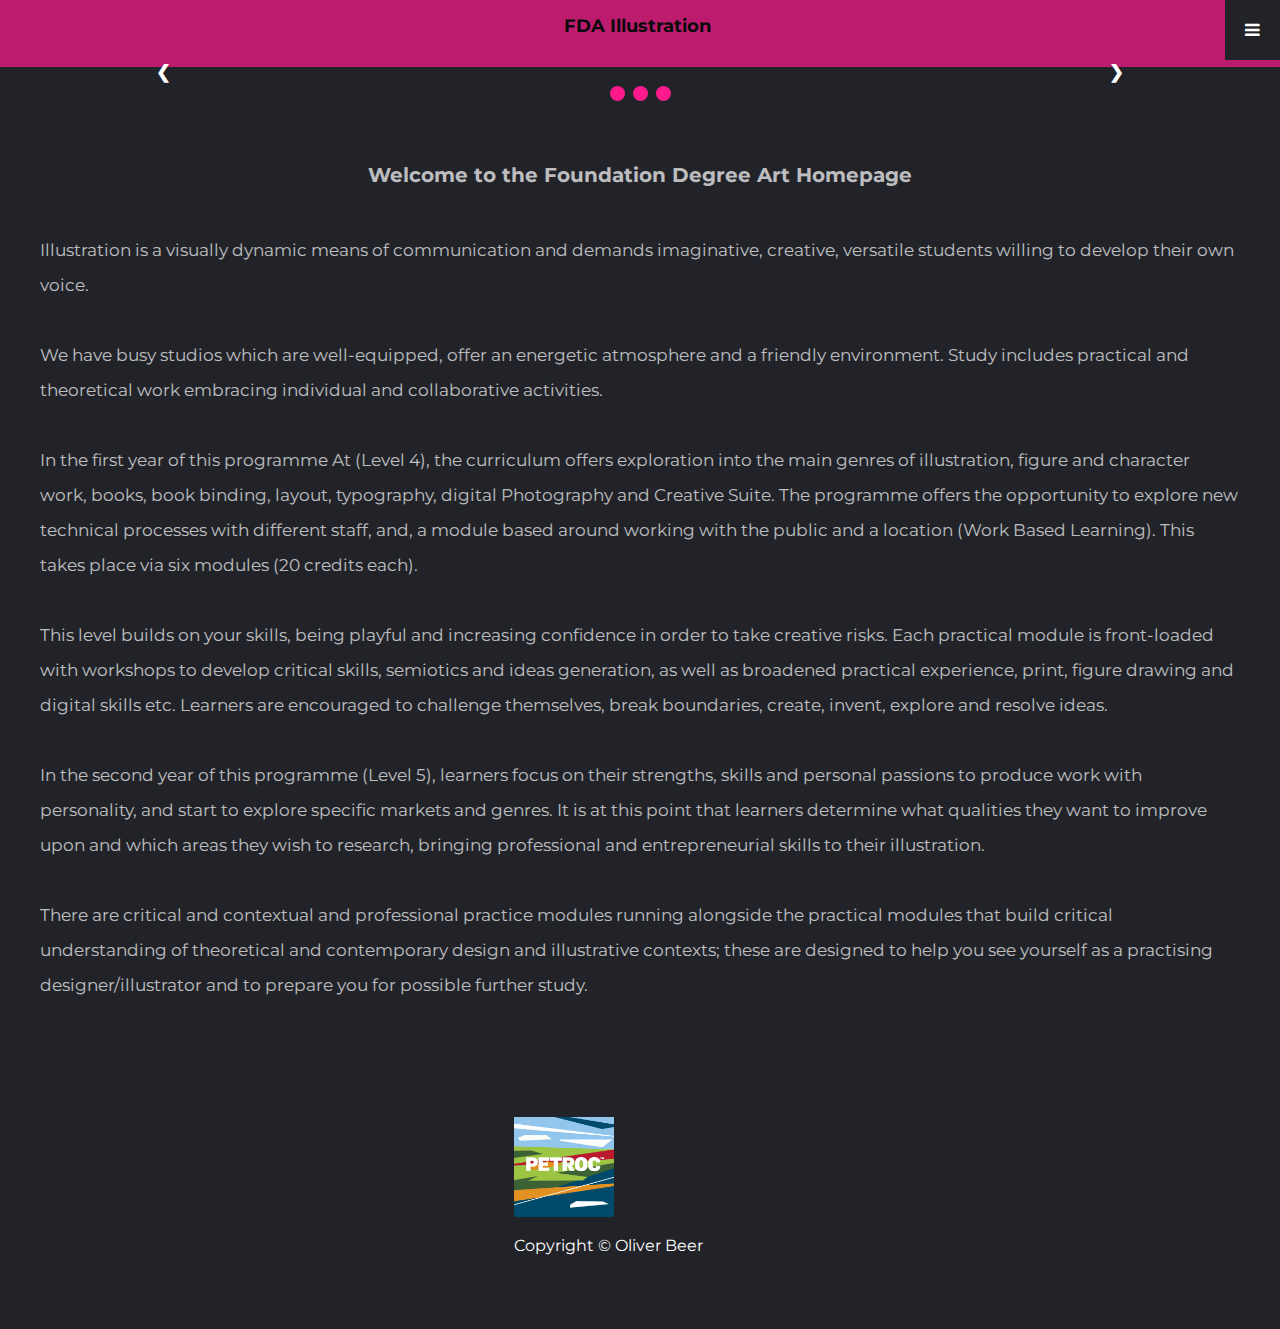
<file: index.html>
<!DOCTYPE html>
<html lang="en">

<head>
    <meta charset="UTF-8">
    <meta name="viewport" content="width=device-width, initial-scale=1.0">
    <meta name="viewport" content="width=device-width, initial-scale=1, shrink-to-fit=no">
    <title>Home</title>
    <link rel="stylesheet" href="/Home/style.css">
    <!-- JS Link -->
    <script src="/Home/script.js"></script>
    <!-- Font Link -->
    <link rel="preconnect" href="https://fonts.gstatic.com">
    <link href="https://fonts.googleapis.com/css2?family=Montserrat:wght@600&display=swap" rel="stylesheet">
</head>

<body class="bg-image" background="#">

    <!-- Load an icon library to show a hamburger menu (bars) on small screens -->
    <link rel="stylesheet" href="https://cdnjs.cloudflare.com/ajax/libs/font-awesome/4.7.0/css/font-awesome.min.css">
    
    <!-- Top Navigation Menu -->
    <div class="topnav" >
        <a href="../Home/index.html" class="active"> <h2>FDA Illustration</h2></a>
        <!-- Navigation links (hidden by default) -->
        <div id="myLinks">
            <a href="../Home/index.html">Home</a>
            <a href="../About/About.html">About</a>
            <a href="../Art Student's/Art -Students.html">Art Student's</a>
            <a href="../Virtual Exhibition/Virtual-Exhibition.html">Virtual Exhibition</a>
        </div>

        <!-- "Hamburger menu" / "Bar icon" to toggle the navigation links -->
        <a href="javascript:void(0);" class="icon" onclick="myFunction()">
            <i class="fa fa-bars"></i>
        </a>
    </div>



    <!-- --------SLIDE-SHOW ---------- -->
    <!-- Slideshow container -->
    <div class="slideshow-container">
    
        <!-- Full-width images with number and caption text -->
        <div class="mySlides fade">
            <div class="numbertext">1 / 3</div>
            <img src="../img/Tree-img.jpg" style="width:100%">
            <div class="text">Caption Text</div>
        </div>
    
        <div class="mySlides fade">
            <div class="numbertext">2 / 3</div>
            <img src="../img/Space-img.jpg" style="width:100%">
            <div class="text">Caption Two</div>
        </div>
    
        <div class="mySlides fade">
            <div class="numbertext">3 / 3</div>
            <img src="../img/wild-img.jpg" style="width:100%">
            <div class="text">Caption Three</div>
        </div>
    
        <!-- Next and previous buttons -->
        <a class="prev" onclick="plusSlides(-1)">&#10094;</a>
        <a class="next" onclick="plusSlides(1)">&#10095;</a>
    </div>
    <br>
    
    <!-- The dots/circles -->
    <div style="text-align:center">
        <span class="dot" onclick="currentSlide(1)"></span>
        <span class="dot" onclick="currentSlide(2)"></span>
        <span class="dot" onclick="currentSlide(3)"></span>
    </div>



    <!-- ------------ HOME PAGE INTRODUCTION --------- -->
    <div class="Home-introduction">
        <h1> Welcome to the Foundation Degree Art Homepage</h1>
        <br><br>
        <p>Illustration is a visually dynamic means of communication and demands imaginative, creative, versatile students willing
        to develop their own voice.
        <br><br>
        We have busy studios which are well-equipped, offer an energetic atmosphere and a friendly environment. Study includes
        practical and theoretical work embracing individual and collaborative activities.
        <br><br>
        In the first year of this programme At (Level 4), the curriculum offers exploration into the main genres of
        illustration, figure and character work, books, book binding, layout, typography, digital Photography and Creative
        Suite. The programme offers the opportunity to explore new technical processes with different staff, and, a module based
        around working with the public and a location (Work Based Learning). This takes place via six modules (20 credits each).
        <br><br>
        This level builds on your skills, being playful and increasing confidence in order to take creative risks. Each
        practical module is front-loaded with workshops to develop critical skills, semiotics and ideas generation, as well as
        broadened practical experience, print, figure drawing and digital skills etc. Learners are encouraged to challenge
        themselves, break boundaries, create, invent, explore and resolve ideas.
        <br><br>
        In the second year of this programme (Level 5), learners focus on their strengths, skills and personal passions to
        produce work with personality, and start to explore specific markets and genres. It is at this point ​that learners
        determine what qualities they want to improve upon and which areas they wish to research, bringing professional and
        entrepreneurial skills to their illustration.
        <br><br>
        There are critical and contextual and professional practice modules running alongside the practical modules that build
        critical understanding of theoretical and contemporary design and illustrative contexts; these are designed to help you
        see yourself as a practising designer/illustrator and to prepare you for possible further study.</p>
    </div>



    <!-- <footer class="footer"> -->
        <div class="footer-container">
            <div class="footer">
                <div class="footer-heading footer-1">
                    <img src="/img/Petroc-background.jpg" alt="Petroc-img" height="100px" width="100px">
                    <br>
                    <p>Copyright &copy; Oliver Beer</p>
                    <!-- <a href="#">Home</a>
                    <a href="#">About</a>
                    <a href="#"></a> -->
                </div>
            </div>
        </div>


</body>
</html>
</file>
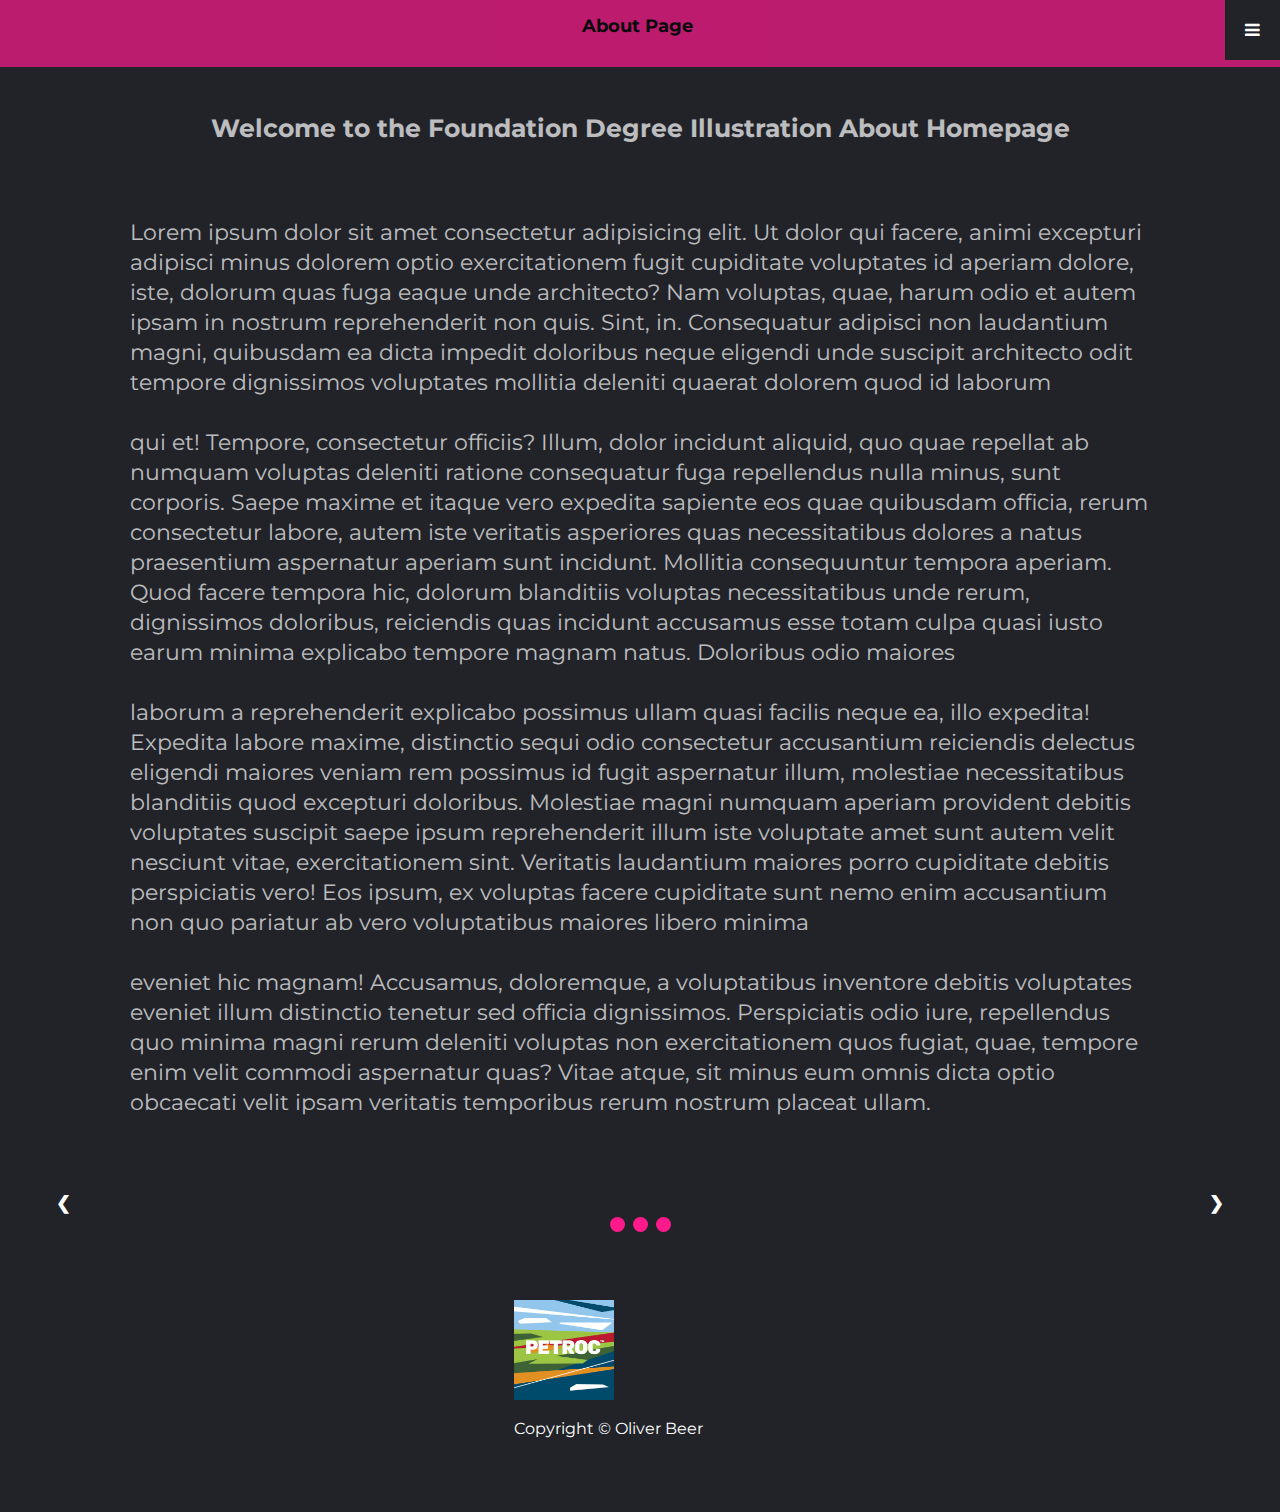
<file: About/About.html>
<!DOCTYPE html>
<html lang="en">

<head>
    <meta charset="UTF-8">
    <meta name="viewport" content="width=device-width, initial-scale=1.0">
    <meta name="viewport" content="width=device-width, initial-scale=1, shrink-to-fit=no">
    <title>About</title>
    <link rel="stylesheet" href="../About/About.css">
    <!-- JS Link -->
    <script src="../Home/script.js"></script>
    <!-- Font Link -->
    <link rel="preconnect" href="https://fonts.gstatic.com">
    <link href="https://fonts.googleapis.com/css2?family=Montserrat:wght@600&display=swap" rel="stylesheet">
</head>

<body class="bg-image" background="#">

    <!-- Load an icon library to show a hamburger menu (bars) on small screens -->
    <link rel="stylesheet" href="https://cdnjs.cloudflare.com/ajax/libs/font-awesome/4.7.0/css/font-awesome.min.css">

    <!-- Top Navigation Menu -->
    <div class="topnav">
        <a href="../About/About.html" class="active">
            <h2>About Page</h2>
        </a>
        <!-- Navigation links (hidden by default) -->
        <div id="myLinks">
            <a href="../index.html">Home</a>
            <a href="../About/About.html">About</a>
            <a href="../Art Student's/Art -Students.html">Art Student's</a>
            <a href="../Virtual Exhibition/Virtual-Exhibition.html">Virtual Exhibition</a>
        </div>

        <!-- "Hamburger menu" / "Bar icon" to toggle the navigation links -->
        <a href="javascript:void(0);" class="icon" onclick="myFunction()">
            <i class="fa fa-bars"></i>
        </a>
    </div>


    <!-- ------------ HOME PAGE INTRODUCTION --------- -->
    <div class="Home-introduction">
        <h1> Welcome to the Foundation Degree Illustration About Homepage</h1>
        <br><br>
        <p>Lorem ipsum dolor sit amet consectetur adipisicing elit. Ut dolor qui facere, animi excepturi adipisci minus dolorem optio exercitationem fugit cupiditate voluptates id aperiam dolore, iste, dolorum quas fuga eaque unde architecto? Nam voluptas, quae, harum odio et autem ipsam in nostrum reprehenderit non quis. Sint, in. Consequatur adipisci non laudantium magni, quibusdam ea dicta impedit doloribus neque eligendi unde suscipit architecto odit tempore dignissimos voluptates mollitia deleniti quaerat dolorem quod id laborum 
        <br><br>
        qui et! Tempore, consectetur officiis? Illum, dolor incidunt aliquid, quo quae repellat ab numquam voluptas deleniti ratione consequatur fuga repellendus nulla minus, sunt corporis. Saepe maxime et itaque vero expedita sapiente eos quae quibusdam officia, rerum consectetur labore, autem iste veritatis asperiores quas necessitatibus dolores a natus praesentium aspernatur aperiam sunt incidunt. Mollitia consequuntur tempora aperiam. Quod facere tempora hic, dolorum blanditiis voluptas necessitatibus unde rerum, dignissimos doloribus, reiciendis quas incidunt accusamus esse totam culpa quasi iusto earum minima explicabo tempore magnam natus. Doloribus odio maiores
        <br><br>
        laborum a reprehenderit explicabo possimus ullam quasi facilis neque ea, illo expedita! Expedita labore maxime, distinctio sequi odio consectetur accusantium reiciendis delectus eligendi maiores veniam rem possimus id fugit aspernatur illum, molestiae necessitatibus blanditiis quod excepturi doloribus. Molestiae magni numquam aperiam provident debitis voluptates suscipit saepe ipsum reprehenderit illum iste voluptate amet sunt autem velit nesciunt vitae, exercitationem sint. Veritatis laudantium maiores porro cupiditate debitis perspiciatis vero! Eos ipsum, ex voluptas facere cupiditate sunt nemo enim accusantium non quo pariatur ab vero voluptatibus maiores libero minima
        <br><br>
        eveniet hic magnam! Accusamus, doloremque, a voluptatibus inventore debitis voluptates eveniet illum distinctio tenetur sed officia dignissimos. Perspiciatis odio iure, repellendus quo minima magni rerum deleniti voluptas non exercitationem quos fugiat, quae, tempore enim velit commodi aspernatur quas? Vitae atque, sit minus eum omnis dicta optio obcaecati velit ipsam veritatis temporibus rerum nostrum placeat ullam.</p>
    </div>



    <!-- --------SLIDE-SHOW ---------- -->
    <!-- Slideshow container -->
    <div class="slideshow-container">

        <!-- Full-width images with number and caption text -->
        <div class="mySlides fade">
            <div class="numbertext">1 / 3</div>
            <img src="../img/Tree-img.jpg" style="width:100%">
            <div class="text">Caption Text</div>
        </div>

        <div class="mySlides fade">
            <div class="numbertext">2 / 3</div>
            <img src="../img/Space-img.jpg" style="width:100%">
            <div class="text">Caption Two</div>
        </div>

        <div class="mySlides fade">
            <div class="numbertext">3 / 3</div>
            <img src="../img/wild-img.jpg" style="width:100%">
            <div class="text">Caption Three</div>
        </div>

        <!-- Next and previous buttons -->
        <a class="prev" onclick="plusSlides(-1)">&#10094;</a>
        <a class="next" onclick="plusSlides(1)">&#10095;</a>
    </div>
    <br>

    <!-- The dots/circles -->
    <div style="text-align:center">
        <span class="dot" onclick="currentSlide(1)"></span>
        <span class="dot" onclick="currentSlide(2)"></span>
        <span class="dot" onclick="currentSlide(3)"></span>
    </div>

    <!-- <footer class="footer"> -->
    <div class="footer-container">
        <div class="footer">
            <div class="footer-heading footer-1">
                <img src="/img/Petroc-background.jpg" alt="Petroc-img" height="100px" width="100px">
                <br>
                <p>Copyright &copy; Oliver Beer</p>
                <!-- <a href="#">Home</a>
                    <a href="#">About</a>
                    <a href="#"></a> -->
            </div>
        </div>
    </div>
</body>
</html>
</file>
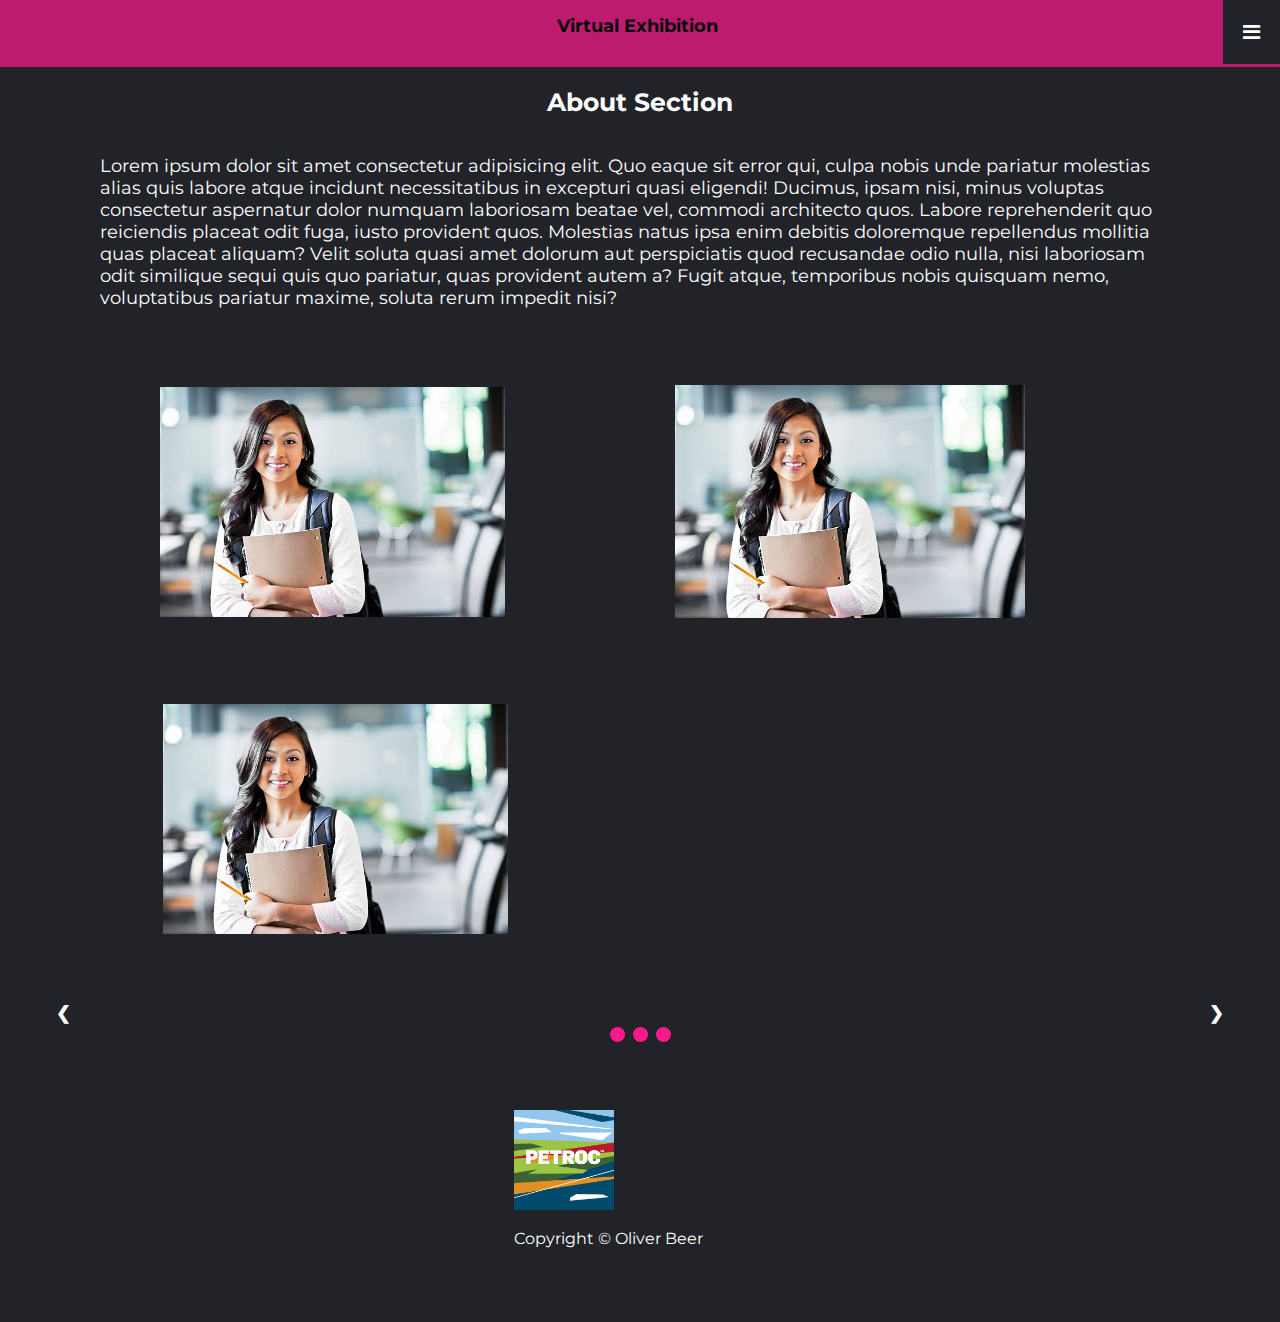
<file: Virtual Exhibition/Virtual-Exhibition.html>
<!DOCTYPE html>
<html lang="en">

<head>
    <meta charset="UTF-8">
    <meta name="viewport" content="width=device-width, initial-scale=1.0">
    <meta name="viewport" content="width=device-width, initial-scale=1, shrink-to-fit=no">
    <title>Art Student's</title>
    <link rel="stylesheet" href="../Virtual Exhibition/Virtual-Exhibition.css">
    <!-- JS Link -->
    <script src="../Home/script.js"></script>
    <!-- Font Link -->
    <link rel="preconnect" href="https://fonts.gstatic.com">
    <link href="https://fonts.googleapis.com/css2?family=Montserrat:wght@600&display=swap" rel="stylesheet">
</head>

<body class="bg-image" background="#">

    <!-- Load an icon library to show a hamburger menu (bars) on small screens -->
    <link rel="stylesheet" href="https://cdnjs.cloudflare.com/ajax/libs/font-awesome/4.7.0/css/font-awesome.min.css">

    <!-- Top Navigation Menu -->
    <div class="topnav">
        <a href="../Virtual Exhibition/Virtual-Exhibition.css" class="active">
            <h2>Virtual Exhibition</h2>
        </a>
        <!-- Navigation links (hidden by default) -->
        <div id="myLinks">
            <a href="../index.html">Home</a>
            <a href="../About/About.html">About</a>
            <a href="../Art Student's/Art -Students.html">Art Student's</a>
            <a href="../Virtual Exhibition/Virtual-Exhibition.html">Virtual Exhibition</a>
        </div>

        <!-- "Hamburger menu" / "Bar icon" to toggle the navigation links -->
        <a href="javascript:void(0);" class="icon" onclick="myFunction()">
            <i class="fa fa-bars"></i>
        </a>
    </div>


    <div class="About-section">
        <h1>About Section</h1>
        <br><br>
        <p>Lorem ipsum dolor sit amet consectetur adipisicing elit. Quo eaque sit error qui, culpa nobis unde pariatur molestias alias quis labore atque incidunt necessitatibus in excepturi quasi eligendi! Ducimus, ipsam nisi, minus voluptas consectetur aspernatur dolor numquam laboriosam beatae vel, commodi architecto quos. Labore reprehenderit quo reiciendis placeat odit fuga, iusto provident quos. Molestias natus ipsa enim debitis doloremque repellendus mollitia quas placeat aliquam? Velit soluta quasi amet dolorum aut perspiciatis quod recusandae odio nulla, nisi laboriosam odit similique sequi quis quo pariatur, quas provident autem a? Fugit atque, temporibus nobis quisquam nemo, voluptatibus pariatur maxime, soluta rerum impedit nisi?</p>
    </div>


    <!------------- Student Page Image's --------- -->
    <section class="child">
        <div class="Home-introduction">
            <div class="image-1">
                <img src="../img/student-image.jpg" alt="Student image">
            </div>
        </div>
    </section>
    <section class="child">
        <div class="Home-introduction">
            <div class="image-2">
                <img src="../img/student-image.jpg" alt="Student image">
            </div>
        </div>
    </section>
    <section class="child">
        <div class="Home-introduction">
            <div class="image-3">
                <img src="../img/student-image.jpg" alt="Student image">
            </div>
        </div>
    </section>


    <!-- --------SLIDE-SHOW ---------- -->
    <!-- Slideshow container -->
    <div class="slideshow-container">

        <!-- Full-width images with number and caption text -->
        <div class="mySlides fade">
            <div class="numbertext">1 / 3</div>
            <img src="/img/Tree-img.jpg" style="width:100%">
            <div class="text">Caption Text</div>
        </div>

        <div class="mySlides fade">
            <div class="numbertext">2 / 3</div>
            <img src="/img/Space-img.jpg" style="width:100%">
            <div class="text">Caption Two</div>
        </div>

        <div class="mySlides fade">
            <div class="numbertext">3 / 3</div>
            <img src="/img/wild-img.jpg" style="width:100%">
            <div class="text">Caption Three</div>
        </div>

        <!-- Next and previous buttons -->
        <a class="prev" onclick="plusSlides(-1)">&#10094;</a>
        <a class="next" onclick="plusSlides(1)">&#10095;</a>
    </div>
    <br>

    <!-- The dots/circles -->
    <div style="text-align:center">
        <span class="dot" onclick="currentSlide(1)"></span>
        <span class="dot" onclick="currentSlide(2)"></span>
        <span class="dot" onclick="currentSlide(3)"></span>
    </div>

    <!-- <footer class="footer"> -->
    <div class="footer-container">
        <div class="footer">
            <div class="footer-heading footer-1">
                <img src="/img/Petroc-background.jpg" alt="Petroc-img" height="100px" width="100px">
                <br>
                <p>Copyright &copy; Oliver Beer</p>
                <!-- <a href="#">Home</a>
                    <a href="#">About</a>
                    <a href="#"></a> -->
            </div>
        </div>
    </div>
</body>
</html>
</file>
<file: Home/style.css>
* {
    padding: 0px;
    margin: 0px;
    box-sizing: border-box;
    font-family: 'Montserrat', sans-serif;
    /* font-family: Verdana, Geneva, Tahoma, sans-serif; */
    list-style: none;
}

/* ------ BACKGROUND IMAGE ------- */
body { 
    background-color: #212329;
    /* background-image:url(../img//art-img.jpg); */
    background-size: auto;
    background-size: cover;
    /* background-image: url(../img/Kizzi-Stone-Background.jpg); */
    /* background-size: 100%; */
    /* background-size: 400px 460px; */
}


/*  --------------------Mobile Nav Bar ------------- */
/* Style the navigation menu */
.topnav a h2 {
    text-align: center;
}

.topnav {
    overflow: hidden;
    /* background-color: #333; */
    position: relative;
}

/* Hide the links inside the navigation menu (except for logo/home) */
.topnav #myLinks {
    display: none;
}

/* Style navigation menu links */
.topnav a {
    color: white;
    background-color: #212329;
    padding: 20px;
    text-decoration: none;
    font-size: 17px;
    display: block;
}

/* Style the hamburger menu */
.topnav a.icon {
    /* background: black; */
    display: block;
    position: absolute;
    right: 0;
    top: 0;
}

/* Add a grey background color on mouse-over */
.topnav a:hover {
    background-color: #ff1a8c;
    padding: 18px;
    padding-bottom: 20px;
    opacity: 0.7;
    color: black;
    transition: 0.6s ease-out;

}

/* Style the active link (or home/logo) */
.active {
    background-color: #212329;
}





/* --------- SLIDE-SHOW----------- */
/* Slideshow container */
.slideshow-container {
    max-width: 1000px;
    position: relative;
    margin: auto;
}

/* Hide the images by default */
.mySlides {
    display: none;
}

/* Next & previous buttons */
.prev, .next {
    cursor: pointer;
    position: absolute;
    top: 50%;
    width: auto;
    margin-top: -22px;
    padding: 16px;
    color: white;
    font-weight: bold;
    font-size: 18px;
    transition: 0.6s ease;
    border-radius: 0 3px 3px 0;
    user-select: none;
}

/* Position the "next button" to the right */
.next {
    right: 0;
    border-radius: 3px 0 0 3px;
}

/* On hover, add a black background color with a little bit see-through */
.prev:hover, .next:hover {
    /* background-color: rgba(0,0,0,0.8); */
    background-color: #ff1a8c;
}

/* Caption text */
.text {
    color: white;
    font-size: 15px;
    padding: 8px 12px;
    position: absolute;
    bottom: 8px;
    width: 100%;
    text-align: center;
}

/* Number text (1/3 etc) */
.numbertext {
    color: white;
    font-size: 12px;
    padding: 8px 12px;
    position: absolute;
    top: 0;
}

/* The dots/bullets/indicators */
.dot {
    cursor: pointer;
    height: 15px;
    width: 15px;
    margin: 0 2px;
    background-color: #ff1a8c;
    border-radius: 50%;
    display: inline-block;
    transition: background-color 0.6s ease;
}

.active, .dot:hover {
    /* background-color: #717171; */
    background-color: white; 
}

/* Fading animation */
.fade {
    -webkit-animation-name: fade;
    -webkit-animation-duration: 1.5s;
    animation-name: fade;
    animation-duration: 1.5s;
}

@-webkit-keyframes fade {
    from {opacity: .4}
    to {opacity: 1}
}

@keyframes fade {
    from {opacity: .4}
    to {opacity: 1}
}


/* ------------ HOME PAGE INTRODUCTION ------------ */
.Home-introduction {
    /* background: white; */
    /* background-color: #212329; */
    font-size: 100px;
    color: white;
    padding: 100px;
    opacity: 0.7;
    font-size: 30px;
}

.Home-introduction h1 {
    text-align: center;
    font-size: 60px;
}

.Home-introduction h1:hover {
    color: #ff1a8c;
    transition: 0.5s ease-out;
}

.Home-introduction p {
    /* text-align: center; */
    font-size: 35px;
}

.Home-introduction p:hover {
    color: #ff1a8c;
    transition: 0.5s ease-out;
}



/* ------------ FOOTER --------- */
.footer-container {
    /* background-color:#212329; */
    padding: 4rem 0 2rem 0;
}

.footer {
    width: 80%;
    height: 20vh;
    /* background-color: #212329; */
    color: #fff;
    display : flex;
    justify-content: center;
    flex-wrap: wrap;
    margin: 0 auto;
}

.footer-heading {
    display: flex;
    flex-direction: column;
    margin-right: 4rem;
}

.footer-heading h2 {
    margin-bottom: 2rem;
}

.footer-heading p {
    color: #fff;
    padding: 0 0px 0 0;
    text-decoration: none;
}

.footer-heading p:hover {
    color: #ff1a8c;
    transition: 0.5s ease-out;
    
}


@media screen and (min-width: 188px) {
    .topnav a:hover {
    padding: 7px;
    }

    /* Title */
    .topnav a h2 {
        font-size: 15px;
    }

    /* Main Section */
    .Home-introduction {
        padding: 30px 20px 50px 20px;
        width: 100%;
        font-size: 15px;
    }

    /* Paragraph Title */
    .Home-introduction h1 {
        font-size: 15px;
        line-height: 20px;
    }
    /* Paragraph */
    .Home-introduction p {
        font-size: 15px;
        line-height: 23px;
    }
}

@media screen and (min-width: 230px) {

    /* Hamburger Menu */
    .topnav a:hover {
    padding: 15px 15px 30px 10px;
    }

    /* Title */
    .topnav a h2 {
        font-size: 18px;
    }
}


@media screen and (min-width: 300px) {

    .Home-introduction {
        padding: 40px 30px 50px 30px;
        width: 100%;
    }
    .Home-introduction h1 {
        font-size: 20px;
        line-height: 20px;
    }
    .Home-introduction p {
        font-size: 15px;
        line-height: 23px;
    }
    .Home-introduction {
        font-size: 15px;
    }
}

@media screen and (min-width: 400px) {

    .Home-introduction {
        padding: 50px 40px 50px 40px;
        width: 100%;
    }
    .Home-introduction h1 {
        font-size: 20px;
        line-height: 40px;
    }
    .Home-introduction p {
        font-size: 17px;
        line-height: 35px;
    }
    .Home-introduction {
        font-size: 15px;
    }
}


/* @media screen and (max-width: 1200px) {
    .Home-introduction {
        padding: 130px 100px 50px 100px;
    }
} */

/* @media screen and (max-width: 1900px) {
    .Home-introduction {
        padding: 100px 200px 100px 200px;
    }
} */
</file>
<file: About/About.css>
* {
    padding: 0px;
    margin: 0px;
    box-sizing: border-box;
    font-family: 'Montserrat', sans-serif;
    /* font-family: Verdana, Geneva, Tahoma, sans-serif; */
    list-style: none;
}

/* ------ BACKGROUND IMAGE ------- */
body { 
    background-color: #212329;
    /* background-image:url(../img//art-img.jpg); */
    background-size: auto;
    background-size: cover;
    /* background-image: url(../img/Kizzi-Stone-Background.jpg); */
    /* background-size: 100%; */
    /* background-size: 400px 460px; */
}


/*  --------------------Mobile Nav Bar ------------- */
/* Style the navigation menu */
.topnav a h2 {
    text-align: center;
}

.topnav {
    overflow: hidden;
    /* background-color: #333; */
    position: relative;
}

/* Hide the links inside the navigation menu (except for logo/home) */
.topnav #myLinks {
    display: none;
}

/* Style navigation menu links */
.topnav a {
    color: white;
    background-color: #212329;
    padding: 20px;
    text-decoration: none;
    font-size: 17px;
    display: block;
}

/* Style the hamburger menu */
.topnav a.icon {
    /* background: black; */
    display: block;
    position: absolute;
    right: 0;
    top: 0;
}

/* Add a grey background color on mouse-over */
.topnav a:hover {
    background-color: #ff1a8c;
    padding: 18px;
    /* padding-bottom: 20px; */
    opacity: 0.7;
    color: black;
    transition: 0.6s ease-out;

}

/* Style the active link (or home/logo) */
.active {
    background-color: #212329;
}





/* --------- SLIDE-SHOW----------- */
/* Slideshow container */
.slideshow-container {
    max-width: 1000px;
    position: relative;
    margin: auto;
}

/* Hide the images by default */
.mySlides {
    display: none;
}

/* Next & previous buttons */
.prev, .next {
    cursor: pointer;
    position: absolute;
    top: 50%;
    width: auto;
    margin-top: -22px;
    padding: 16px;
    color: white;
    font-weight: bold;
    font-size: 18px;
    transition: 0.6s ease;
    border-radius: 0 3px 3px 0;
    user-select: none;
}

/* Position the "next button" to the right */
.next {
    right: 0;
    border-radius: 3px 0 0 3px;
}

/* On hover, add a black background color with a little bit see-through */
.prev:hover, .next:hover {
    /* background-color: rgba(0,0,0,0.8); */
    background-color: #ff1a8c;
}

/* Caption text */
.text {
    color: white;
    font-size: 15px;
    padding: 8px 12px;
    position: absolute;
    bottom: 8px;
    width: 100%;
    text-align: center;
}

/* Number text (1/3 etc) */
.numbertext {
    color: white;
    font-size: 12px;
    padding: 8px 12px;
    position: absolute;
    top: 0;
}

/* The dots/bullets/indicators */
.dot {
    cursor: pointer;
    height: 15px;
    width: 15px;
    margin: 0 2px;
    background-color: #ff1a8c;
    border-radius: 50%;
    display: inline-block;
    transition: background-color 0.6s ease;
}

.active, .dot:hover {
    /* background-color: #717171; */
    background-color: white; 
}

/* Fading animation */
.fade {
    -webkit-animation-name: fade;
    -webkit-animation-duration: 1.5s;
    animation-name: fade;
    animation-duration: 1.5s;
}

@-webkit-keyframes fade {
    from {opacity: .4}
    to {opacity: 1}
}

@keyframes fade {
    from {opacity: .4}
    to {opacity: 1}
}


/* ------------ HOME PAGE INTRODUCTION ------------ */
.Home-introduction {
    /* background: white; */
    /* background-color: #212329; */
    font-size: 100px;
    color: white;
    padding: 100px;
    opacity: 0.7;
    font-size: 30px;
}

.Home-introduction h1 {
    text-align: center;
    font-size: 60px;
}

.Home-introduction h1:hover {
    color: #ff1a8c;
    transition: 0.5s ease-out;
}

.Home-introduction p {
    /* text-align: center; */
    font-size: 35px;
}

.Home-introduction p:hover {
    color: #ff1a8c;
    transition: 0.5s ease-out;
}



/* ------------ FOOTER --------- */
.footer-container {
    /* background-color:#212329; */
    padding: 4rem 0 2rem 0;
}

.footer {
    width: 80%;
    height: 20vh;
    /* background-color: #212329; */
    color: #fff;
    display : flex;
    justify-content: center;
    flex-wrap: wrap;
    margin: 0 auto;
}

.footer-heading {
    display: flex;
    flex-direction: column;
    margin-right: 4rem;
}

.footer-heading h2 {
    margin-bottom: 2rem;
}

.footer-heading p {
    color: #fff;
    padding: 0 0px 0 0;
    text-decoration: none;
}

.footer-heading p:hover {
    color: #ff1a8c;
    transition: 0.5s ease-out;
    
}


@media screen and (min-width: 188px) {
    .topnav a:hover {
    padding: 7px;
    }

    /* Title */
    .topnav a h2 {
        font-size: 15px;
    }

    /* Main Section */
    .Home-introduction {
        padding: 30px 20px 50px 20px;
        width: 100%;
        font-size: 15px;
    }

    /* Paragraph Title */
    .Home-introduction h1 {
        font-size: 15px;
        line-height: 20px;
    }
    /* Paragraph */
    .Home-introduction p {
        font-size: 15px;
        line-height: 23px;
    }
}

@media screen and (min-width: 230px) {

    /* Hamburger Menu */
    .topnav a:hover {
    padding: 15px 15px 30px 10px;
    }

    /* Title */
    .topnav a h2 {
        font-size: 18px;
    }
}


@media screen and (min-width: 300px) {

    .Home-introduction {
        padding: 40px 30px 50px 30px;
        width: 100%;
    }
    .Home-introduction h1 {
        font-size: 20px;
        line-height: 20px;
    }
    .Home-introduction p {
        font-size: 15px;
        line-height: 23px;
    }
    .Home-introduction {
        font-size: 15px;
    }
}

@media screen and (min-width: 400px) {

    .Home-introduction {
        padding: 50px 30px 50px 40px;
        width: 100%;
    }
    .Home-introduction h1 {
        padding-bottom: 20px;
        font-size: 20px;
        line-height: 23px;
    }
    .Home-introduction p {
        font-size: 20px;
        line-height: 23px;
    }
    .Home-introduction {
        font-size: 15px;
    }
}

@media screen and (min-width: 600px) {

    .Home-introduction {
        padding: 50px 80px 50px 80px;
        width: 100%;
    }
    .Home-introduction h1 {
        padding-bottom: 20px;
        font-size: 23px;
        line-height: 23px;
    }
    .Home-introduction p {
        font-size: 20px;
        line-height: 23px;
    }
    .Home-introduction {
        font-size: 15px;
    }
}

@media screen and (min-width: 800px) {

    .Home-introduction {
        padding: 50px 100px 50px 100px;
        width: 100%;
    }
    .Home-introduction h1 {
        padding-bottom: 20px;
        font-size: 25px;
        line-height: 23px;
    }
    .Home-introduction p {
        font-size: 20px;
        line-height: 30px;
    }
    .Home-introduction {
        font-size: 15px;
    }
}

@media screen and (min-width: 1100px) {

    .slideshow-container {
        max-width: 1100px;
    }

    .Home-introduction {
        padding: 50px 130px 80px 130px;
        width: 100%;
    }
    .Home-introduction h1 {
        padding-bottom: 40px;
        font-size: 25px;
        line-height: 23px;
    }
    .Home-introduction p {
        font-size: 22px;
        line-height: 30px;
    }
    .Home-introduction {
        font-size: 15px;
    }
}

@media screen and (min-width: 1200px) {

    .slideshow-container {
        min-width: 1200px;
    }
}

@media screen and (min-width: 1300px) {

    .slideshow-container {
        min-width: 1300px;
    }
}

@media screen and (min-width: 1400px) {

    .slideshow-container {
        min-width: 1400px;
    }

    .Home-introduction {
        padding: 50px 200px 80px 200px;
        width: 100%;
    }
    .Home-introduction h1 {
        padding-bottom: 40px;
        font-size: 30px;
        line-height: 23px;
    }
    .Home-introduction p {
        font-size: 23px;
        line-height: 30px;
    }
    .Home-introduction {
        font-size: 15px;
    }
}

@media screen and (min-width: 1500px) {

    .slideshow-container {
        min-width: 1500px;
    }
}

@media screen and (min-width: 1600px) {

    .slideshow-container {
        min-width: 1600px;
    }

    .Home-introduction {
        padding: 50px 230px 80px 230px;
        width: 100%;
    }
    .Home-introduction h1 {
        padding-bottom: 40px;
        font-size: 34px;
        line-height: 25px;
    }
    .Home-introduction p {
        font-size: 23px;
        line-height: 35px;
    }
    .Home-introduction {
        font-size: 15px;
    }
}

@media screen and (min-width: 1700px) {

    .slideshow-container {
        min-width: 1700px;
    }
}

@media screen and (min-width: 1800px) {

    .slideshow-container {
        min-width: 1800px;
    }
}

@media screen and (min-width: 1900px) {

    .slideshow-container {
        min-width: 1900px;
    }
}

@media screen and (min-width: 2000px) {

    .slideshow-container {
        min-width: 2000px;
    }
}




/* @media screen and (max-width: 1200px) {
    .Home-introduction {
        padding: 130px 100px 50px 100px;
    }
} */

/* @media screen and (max-width: 1900px) {
    .Home-introduction {
        padding: 100px 200px 100px 200px;
    }
} */
</file>
<file: Virtual Exhibition/Virtual-Exhibition.css>
* {
    padding: 0px;
    margin: 0px;
    box-sizing: border-box;
    font-family: 'Montserrat', sans-serif;
    /* font-family: Verdana, Geneva, Tahoma, sans-serif; */
    list-style: none;
}

/* ------ BACKGROUND IMAGE ------- */
body { 
    background-color: #212329;
    /* background-image:url(../img//art-img.jpg); */
    background-size: auto;
    background-size: cover;
    /* background-image: url(../img/Kizzi-Stone-Background.jpg); */
    /* background-size: 100%; */
    /* background-size: 400px 460px; */
}


/*  --------------------Mobile Nav Bar ------------- */
/* Style the navigation menu */
.topnav a h2 {
    text-align: center;
}

.topnav {
    overflow: hidden;
    /* background-color: #333; */
    position: relative;
}

/* Hide the links inside the navigation menu (except for logo/home) */
.topnav #myLinks {
    display: none;
}

/* Style navigation menu links */
.topnav a {
    color: white;
    background-color: #212329;
    padding: 20px;
    text-decoration: none;
    font-size: 20px;
    display: block;
}

/* Style the hamburger menu */
.topnav a.icon {
    /* background: black; */
    display: block;
    position: absolute;
    right: 0;
    top: 0;
}

/* Add a grey background color on mouse-over */
.topnav a:hover {
    background-color: #ff1a8c;
    font-size: 20px;
    padding: 18px;
    /* padding-bottom: 20px; */
    opacity: 0.7;
    color: black;
    transition: 0.6s ease-out;

}

/* Style the active link (or home/logo) */
.active {
    background-color: #212329;
}


/*  ----------- About Introduction ----------*/
.About-section {
    padding: 30px 70px 50px 70px;
    font-size: 15px;
    color: white;
}

.About-section p {
    font-size: 20px;
}

.About-section h1 {
    text-align: center;
}

.About-section h1:hover {
    color: #ff1a8c;
    transition: 0.6s ease-out;
}

.About-section p:hover {
    color: #ff1a8c;
    transition: 0.6s ease-out;
}




/* --------- SLIDE-SHOW----------- */
/* Slideshow container */
.slideshow-container {
    max-width: 1000px;
    position: relative;
    margin: auto;
}

/* Hide the images by default */
.mySlides {
    display: none;
}

/* Next & previous buttons */
.prev, .next {
    cursor: pointer;
    position: absolute;
    top: 50%;
    width: auto;
    margin-top: -22px;
    padding: 16px;
    color: white;
    font-weight: bold;
    font-size: 18px;
    transition: 0.6s ease;
    border-radius: 0 3px 3px 0;
    user-select: none;
}

/* Position the "next button" to the right */
.next {
    right: 0;
    border-radius: 3px 0 0 3px;
}

/* On hover, add a black background color with a little bit see-through */
.prev:hover, .next:hover {
    /* background-color: rgba(0,0,0,0.8); */
    background-color: #ff1a8c;
}

/* Caption text */
.text {
    color: white;
    font-size: 15px;
    padding: 8px 12px;
    position: absolute;
    bottom: 8px;
    width: 100%;
    text-align: center;
}

/* Number text (1/3 etc) */
.numbertext {
    color: white;
    font-size: 12px;
    padding: 8px 12px;
    position: absolute;
    top: 0;
}

/* The dots/bullets/indicators */
.dot {
    cursor: pointer;
    height: 15px;
    width: 15px;
    margin: 0 2px;
    background-color: #ff1a8c;
    border-radius: 50%;
    display: inline-block;
    transition: background-color 0.6s ease;
}

.active, .dot:hover {
    background-color: white; 
}

/* Fading animation */
.fade {
    -webkit-animation-name: fade;
    -webkit-animation-duration: 1.5s;
    animation-name: fade;
    animation-duration: 1.5s;
}

@-webkit-keyframes fade {
    from {opacity: .4}
    to {opacity: 1}
}

@keyframes fade {
    from {opacity: .4}
    to {opacity: 1}
}


/* ------------ Student Page Image's ------------ */

.child {
    box-sizing: border-box;
}

/* Student Image One */ 
.Home-introduction .image-1 img {
    padding: 0px 10px 10px 10px;
    width: 270px;
    height: 200px;
    /* width: 50%; */
    /* float: left; */
    object-fit: contain;
}

.Home-introduction .image-2 img {
    padding: 0px 10px 10px 10px;
    width: 270px;
    height: 200px;
    object-fit: contain;
    /* width: 50%; */
    /* float: left; */
}

.Home-introduction .image-3 img {
    padding: 0px 10px 10px 10px;
    width: 270px;
    height: 200px;
    object-fit: contain;
}






/* ------------ FOOTER --------- */
.footer-container {
    /* background-color:#212329; */
    padding: 4rem 0 2rem 0;
}

.footer {
    width: 80%;
    height: 20vh;
    /* background-color: #212329; */
    color: #fff;
    display : flex;
    justify-content: center;
    flex-wrap: wrap;
    margin: 0 auto;
}

.footer-heading {
    display: flex;
    flex-direction: column;
    margin-right: 4rem;
}

.footer-heading h2 {
    margin-bottom: 2rem;
}

.footer-heading p {
    color: #fff;
    padding: 0 0px 0 0;
    text-decoration: none;
}

.footer-heading p:hover {
    color: #ff1a8c;
    transition: 0.5s ease-out;
    
}





/* --------- Compatable ------------ */
@media screen and (min-width: 188px) {

    .topnav a:hover {
    padding: 7px;
    }

    /* Title */
    .topnav a h2 {
        font-size: 15px;
    }
}

@media screen and (min-width: 230px) {

    .About-section {
        padding: 0 0 0 0px;
    }

    .About-section h1 {
        padding: 20px 0 0 0px;
        font-size: 20px;
    }

    .About-section p {
        padding: 0px 0px 20px 40px;
        font-size: 14px;
    }

    /* Hamburger Menu */
    .topnav a:hover {
    padding: 15px 15px 30px 10px;
    }

    /* Title */
    .topnav a h2 {
        font-size: 18px;
    }

    .Home-introduction .image-1 img {
        padding: 10px 10px 20px 0px;
        width: 310px;
        height: 170px;
        /* object-fit: contain; */
    }

    .Home-introduction .image-2 img {
        padding: 10px 10px 20px 0px;
        width: 310px;
        height: 170px;
        /* object-fit: contain; */
    }

    .Home-introduction .image-3 img {
        padding: 10px 10px 20px 0px;
        width: 310px;
        height: 170px;
        /* object-fit: contain; */
    }     
}



@media screen and (min-width: 300px) {

    .About-section {
        padding: 0 0 0 0px;
    }

    .About-section h1 {
        padding: 20px 0 0 0px;
        font-size: 20px;
    }

    .About-section p {
        padding: 0px 20px 20px 40px;
        font-size: 14px;
    }

    .Home-introduction .image-1 img {
        padding: 20px 50px 20px 60px;
        width: 350px;
        height: 200px;
        /* width: 50%; */
        /* object-fit: contain; */
    }

    .Home-introduction .image-2 img {
        padding: 20px 50px 20px 60px;
        width: 350px;
        height: 200px;
        /* object-fit: contain; */
    }

    .Home-introduction .image-3 img {
        padding: 20px 50px 40px 60px;
        width: 350px;
        height: 240px;
        /* object-fit: contain; */
    }

    .slideshow-container {
        min-width: 330px;
    }
}

@media (min-width: 400px) { 

    .Home-introduction .image-1 img {
        padding: 20px 10px 20px 50px;
        width: 380px;
        height: 220px;
        /* object-fit: contain; */
    }

    .Home-introduction .image-2 img {
        padding: 20px 10px 20px 50px;
        width: 380px;
        height: 220px;
        /* object-fit: contain; */
    }

    .Home-introduction .image-3 img {
        padding: 20px 10px 20px 50px;
        width: 380px;
        height: 220px;
        /* object-fit: contain; */
    }
}

@media screen and (min-width: 500px) {

    .Home-introduction .image-1 img {
        padding: 20px 10px 20px 80px;
        width: 500px;
        height: 250px;
        /* object-fit: contain; */
    }

    .Home-introduction .image-2 img {
        padding: 20px 10px 20px 80px;
        width: 500px;
        height: 250px;
        /* object-fit: contain; */
    }

    .Home-introduction .image-3 img {
        padding: 20px 10px 40px 80px;
        width: 500px;
        height: 280px;
        /* object-fit: contain; */
    }
}


@media screen and (min-width: 600px) {

    .Home-introduction .image-1 img {
        padding: 20px 10px 20px 90px;
        width: 550px;
        height: 250px;
        /* object-fit: contain; */
    }

    .Home-introduction .image-2 img {
        padding: 20px 10px 20px 90px;
        width: 550px;
        height: 250px;
        /* object-fit: contain; */
    }

    .Home-introduction .image-3 img {
        padding: 20px 10px 20px 90px;
        width: 550px;
        height: 250px;
        /* object-fit: contain; */
    }
}

@media screen and (min-width: 700px) {

    .Home-introduction .image-1 img {
        padding: 20px 10px 20px 170px;
        width: 600px;
        height: 300px;
        /* object-fit: contain; */
    }

    .Home-introduction .image-2 img {
        padding: 20px 10px 20px 170px;
        width: 600px;
        height: 300px;
        /* object-fit: contain; */
    }

    .Home-introduction .image-3 img {
        padding: 20px 10px 20px 170px;
        width: 600px;
        height: 300px;
        /* object-fit: contain; */
    }
}

@media screen and (min-width: 800px) {

    .About-section h1 {
        padding: 20px 0 0 0px;
        font-size: 25px;
    }

    .About-section p {
        padding: 0px 30px 20px 40px;
        font-size: 18px;
    }

    .Home-introduction .image-1 img {
        padding: 20px 10px 20px 210px;
        width: 660px;
        height: 330px;
        /* object-fit: contain; */
    }

    .Home-introduction .image-2 img {
        padding: 20px 10px 20px 210px;
        width: 660px;
        height: 330px;
        /* object-fit: contain; */
    }

    .Home-introduction .image-3 img {
        padding: 20px 10px 20px 210px;
        width: 660px;
        height: 330px;
        /* object-fit: contain; */
    }
}

@media screen and (min-width: 900px) {

    .About-section h1 {
        padding: 20px 0 0 0px;
        font-size: 25px;
    }

    .About-section p {
        padding: 0px 60px 40px 60px;
        font-size: 18px;
    }

    .Home-introduction .image-1 img {
        padding: 20px 20px 20px 30px;
        /* width: 150px; */
        height: 270px;
        width: 50%;
        float: left;
        /* object-fit: contain; */
    }

    .Home-introduction .image-2 img {
        padding: 20px 20px 20px 0px;
        /* width: 150px; */
        height: 270px;
        width: 50%;
        float: left;
        /* object-fit: contain; */
    }

    .Home-introduction .image-3 img {
        padding: 20px 10px 40px 20px;
        height: 290px;
        width: 50%;
        /* object-fit: contain; */
    }
}

@media screen and (min-width: 1100px) {

    .slideshow-container {
        max-width: 1100px;
    }

    .Home-introduction .image-1 img {
        padding: 0px 20px 0px 130px;
        height: 305px;
        width: 500px;
        /* width: 50%; */
        float: left;
        /* object-fit: contain; */
    }

    .Home-introduction .image-2 img {
        padding: 10px 20px 20px 150px;
        height: 315px;
        width: 525px;
        float: left;
    }

    .Home-introduction .image-3 img {
        padding: 30px 20px 40px 125px;
        height: 300px;
        width: 500px;
        object-fit: contain;
    }
}

@media screen and (min-width: 1200px) {

    .About-section h1 {
        padding: 20px 0 0 0px;
        font-size: 25px;
    }

    .About-section p {
        padding: 0px 100px 40px 100px;
        font-size: 18px;
    }

    .slideshow-container {
        min-width: 1200px;
    }

    .Home-introduction .image-1 img {
        padding: 0px 20px 0px 160px;
        height: 305px;
        width: 525px;
        float: left;
        /* object-fit: contain; */
    }

    .Home-introduction .image-2 img {
        padding: 10px 20px 20px 150px;
        height: 315px;
        width: 520px;
        float: left;
    }

    .Home-introduction .image-3 img {
        padding: 40px 20px 70px 100px;
        height: 340px;
        width: 590px;
        object-fit: contain;
    }
}

@media screen and (min-width: 1300px) {

    .slideshow-container {
        min-width: 1300px;
    }

    .Home-introduction .image-1 img {
        padding: 0px 20px 0px 200px;
        height: 300px;
        width: 600px;
        float: left;
        /* object-fit: contain; */
    }

    .Home-introduction .image-2 img {
        padding: 10px 20px 20px 200px;
        height: 310px;
        width: 600px;
        float: left;
    }

    .Home-introduction .image-3 img {
        padding: 60px 20px 70px 180px;
        height: 390px;
        width: 620px;
        object-fit: contain;
    }
}

@media screen and (min-width: 1400px) {

    .slideshow-container {
        min-width: 1400px;
    }

    .Home-introduction .image-1 img {
        padding: 20px 20px 0px 230px;
        height: 280px;
        width: 650px;
        float: left;
        /* object-fit: contain; */
    }

    .Home-introduction .image-2 img {
        padding: 20px 20px 20px 140px;
        height: 300px;
        width: 600px;
        float: left;
    }

    .Home-introduction .image-3 img {
        padding: 60px 20px 40px 230px;
        height: 380px;
        width:  650px;
    }
}

@media screen and (min-width: 1500px) {

    .slideshow-container {
        min-width: 1500px;
    }

    .Home-introduction .image-1 img {
        padding: 20px 20px 0px 290px;
        height: 320px;
        width: 700px;
        float: left;
        /* object-fit: contain; */
    }

    .Home-introduction .image-2 img {
        padding: 20px 20px 20px 200px;
        height: 320px;
        width: 600px;
        float: left;
    }

    .Home-introduction .image-3 img {
        padding: 60px 20px 40px 280px;
        height: 380px;
        width:  695px;
    }
}

@media screen and (min-width: 1600px) {

    .slideshow-container {
        min-width: 1600px;
    }

    .Home-introduction .image-1 img {
        padding: 20px 20px 0px 290px;
        height: 320px;
        width: 700px;
        float: left;
        /* object-fit: contain; */
    }

    .Home-introduction .image-2 img {
        padding: 20px 20px 20px 200px;
        height: 320px;
        width: 600px;
        float: left;
    }

    .Home-introduction .image-3 img {
        padding: 60px 20px 40px 280px;
        height: 380px;
        width:  695px;
    }
}

@media screen and (min-width: 1700px) {

    .slideshow-container {
        min-width: 1700px;
    }

    .Home-introduction .image-1 img {
        padding: 20px 20px 0px 390px;
        height: 310px;
        width: 820px;
        float: left;
        /* object-fit: contain; */
    }

    .Home-introduction .image-2 img {
        padding: 20px 20px 20px 280px;
        height: 320px;
        width: 800px;
        float: left;
    }

    .Home-introduction .image-3 img {
        padding: 100px 20px 40px 390px;
        height: 500px;
        width: 820px;
    }
}

@media screen and (min-width: 1800px) {

    .slideshow-container {
        min-width: 1800px;
    }
}

@media screen and (min-width: 1900px) {

    .slideshow-container {
        min-width: 1900px;
    }
}

@media screen and (min-width: 2000px) {

    .slideshow-container {
        min-width: 2000px;
    }
}
</file>
